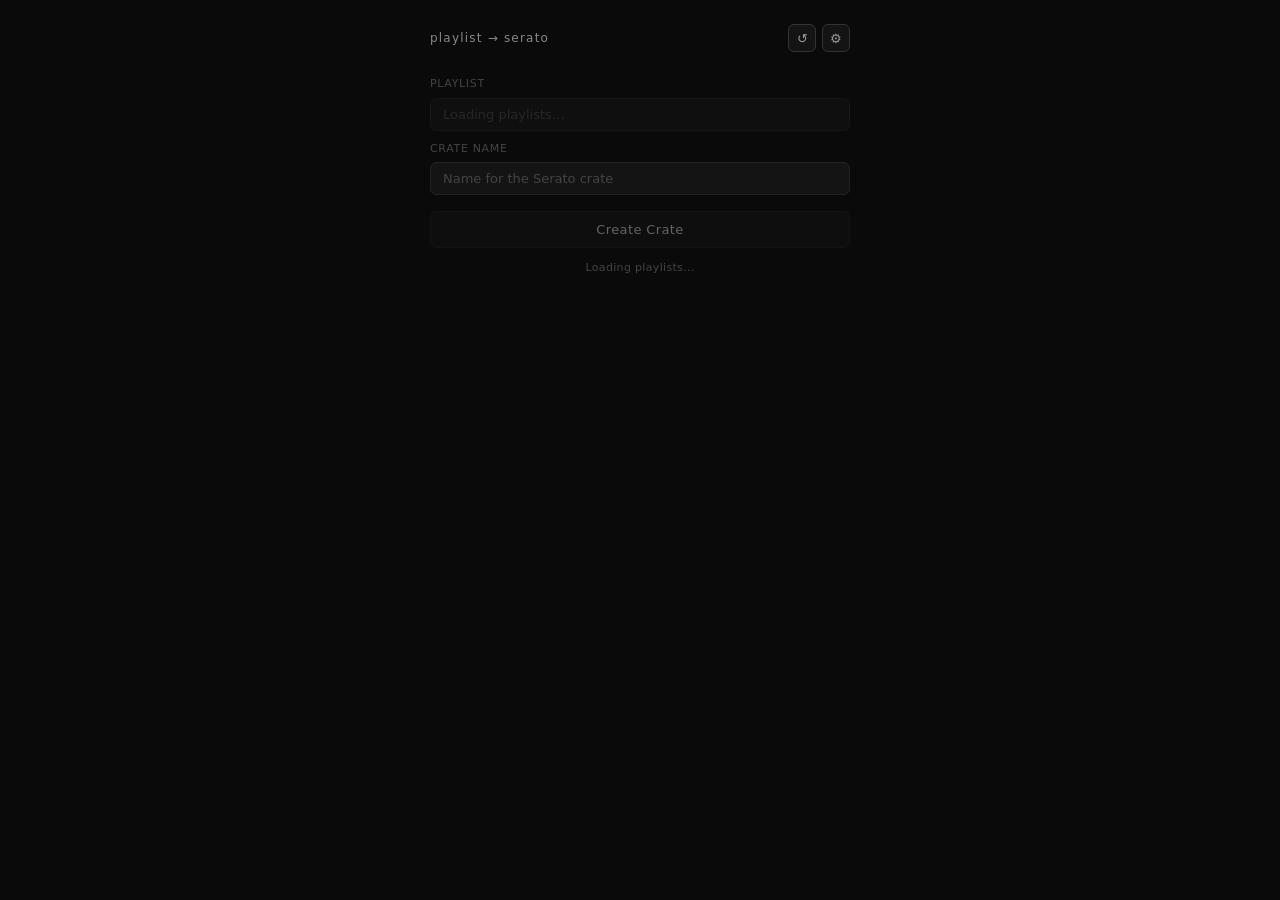
<file: frontend/index.html>
<!DOCTYPE html>
<html lang="en">
<head>
  <meta charset="UTF-8">
  <meta name="viewport" content="width=device-width, initial-scale=1.0">
  <title>Playlist → Serato</title>
  <link rel="stylesheet" href="style.css">
</head>
<body>
  <div class="app">

    <!-- Header -->
    <div class="header">
      <h1>playlist → serato</h1>
      <div class="header-actions">
        <button class="icon-btn" id="btn-refresh" title="Refresh playlists">↺</button>
        <button class="icon-btn" id="btn-settings" title="Settings">⚙</button>
      </div>
    </div>

    <!-- Source toggle (Spotify hidden until BYO Client ID ships) -->
    <div class="source-toggle" hidden>
      <button class="source-btn active" id="btn-source-apple">Apple Music</button>
      <button class="source-btn" id="btn-source-spotify">Spotify</button>
    </div>

    <!-- Playlist field -->
    <div class="field">
      <label for="playlist-input">Playlist</label>
      <div class="input-wrap">
        <input
          id="playlist-input"
          class="input"
          type="text"
          placeholder="Loading playlists…"
          autocomplete="off"
          disabled
        >
        <div id="playlist-dropdown" class="dropdown" hidden></div>
      </div>
    </div>

    <!-- Crate name field -->
    <div class="field">
      <label for="crate-input">Crate name</label>
      <input id="crate-input" class="input" type="text" placeholder="Name for the Serato crate">
    </div>

    <!-- Create button -->
    <button class="btn-primary" id="btn-create" disabled>Create Crate</button>

    <!-- Status -->
    <p class="status" id="status">Loading playlists…</p>

    <!-- Results (hidden until crate created) -->
    <div id="results" class="results" hidden>

      <!-- Stats -->
      <div class="stats">
        <div class="stat matched">
          <span class="stat-num" id="stat-matched">0</span>
          <span class="stat-lbl">matched</span>
        </div>
        <div class="stat fuzzy">
          <span class="stat-num" id="stat-fuzzy">0</span>
          <span class="stat-lbl">fuzzy</span>
        </div>
        <div class="stat missing">
          <span class="stat-num" id="stat-missing">0</span>
          <span class="stat-lbl">missing</span>
        </div>
      </div>

      <!-- Matched track list -->
      <div class="track-list" id="track-list"></div>

      <!-- Missing section -->
      <div id="missing-section" class="missing-section" hidden>
        <div class="missing-header">
          <span class="missing-label" id="missing-label"></span>
          <div class="toggle-btns" id="missing-toggles">
            <button class="text-btn" id="btn-select-all">All</button>
            <button class="text-btn" id="btn-select-none">None</button>
          </div>
        </div>
        <div class="missing-list" id="missing-list"></div>
        <p class="sldl-hint" id="sldl-hint" hidden>
          Install sldl to download missing tracks via Soulseek. It is not included in this app — see the README.
        </p>
        <div class="download-summary" id="download-summary" hidden></div>
        <div class="download-row">
          <button class="btn-download" id="btn-download" hidden></button>
          <button class="btn-cancel" id="btn-cancel" hidden>Cancel</button>
        </div>
        <div class="download-log" id="download-log" hidden></div>
      </div>

    </div>
  </div>

  <!-- Settings modal -->
  <div class="modal-overlay" id="modal-overlay" hidden>
    <div class="modal">
      <div class="modal-header">
        <span class="modal-title">Settings</span>
        <button class="modal-close" id="modal-close">✕</button>
      </div>

      <div class="field">
        <label>Soulseek username</label>
        <input id="s-username" class="input" type="text" placeholder="username">
      </div>
      <div class="field">
        <label>Soulseek password</label>
        <input id="s-password" class="input" type="password" placeholder="••••••••">
      </div>
      <div class="test-conn-row">
        <button class="text-btn" id="btn-test-conn">Test connection</button>
        <span class="test-conn-status" id="test-conn-status"></span>
      </div>
      <div class="field">
        <label>Download folder</label>
        <div class="folder-row">
          <input id="s-folder" class="input" type="text" readonly>
          <button class="btn-browse" id="btn-browse">Browse…</button>
        </div>
      </div>

      <button class="btn-primary" id="btn-save-settings">Save</button>
      <p class="modal-status" id="modal-status"></p>

      <hr class="divider" hidden>

      <div class="spotify-auth-row" hidden>
        <button class="text-btn" id="btn-spotify-connect">Connect</button>
        <button class="text-btn" id="btn-spotify-disconnect">Disconnect</button>
        <span class="spotify-status" id="spotify-status"></span>
      </div>
    </div>
  </div>

  <script src="app.js"></script>
</body>
</html>
</file>
<file: frontend/style.css>
*, *::before, *::after { box-sizing: border-box; margin: 0; padding: 0; }

:root {
  --bg:           #0a0a0a;
  --surface:      #141414;
  --border:       #222;
  --border-focus: #3a3a3a;
  --text:         #e8e8e8;
  --text-dim:     #888;
  --text-muted:   #444;
  --green:        #3ddc84;
  --orange:       #ff6b35;
  --blue:         #4a9eff;
  --radius:       6px;
  --font:         -apple-system, BlinkMacSystemFont, "SF Pro Text", system-ui, sans-serif;
}

html, body {
  height: 100%;
}

body {
  background: var(--bg);
  color: var(--text);
  font-family: var(--font);
  font-size: 13px;
  line-height: 1.5;
  /* allow native drag on empty areas */
  -webkit-app-region: drag;
}

/* ── App shell ── */
.app {
  max-width: 460px;
  margin: 0 auto;
  padding: 24px 20px 32px;
  -webkit-app-region: no-drag;
}

/* ── Header ── */
.header {
  display: flex;
  align-items: center;
  justify-content: space-between;
  margin-bottom: 24px;
}

.header h1 {
  font-size: 12px;
  font-weight: 500;
  letter-spacing: 0.1em;
  text-transform: lowercase;
  color: var(--text-dim);
}

.header-actions {
  display: flex;
  gap: 6px;
}

.icon-btn {
  background: var(--surface);
  border: 1px solid #333;
  color: #999;
  width: 28px;
  height: 28px;
  border-radius: var(--radius);
  cursor: pointer;
  font-size: 13px;
  display: flex;
  align-items: center;
  justify-content: center;
  transition: border-color 0.15s, color 0.15s, background 0.15s;
  -webkit-app-region: no-drag;
}
.icon-btn:hover { border-color: #555; color: var(--text); background: #1e1e1e; }

/* ── Source toggle ── */
.source-toggle {
  display: flex;
  gap: 6px;
  margin-bottom: 14px;
}
.source-toggle[hidden] { display: none; }

.source-btn {
  background: var(--surface);
  border: 1px solid #333;
  border-radius: var(--radius);
  color: #666;
  font-family: var(--font);
  font-size: 11px;
  font-weight: 500;
  letter-spacing: 0.05em;
  padding: 5px 12px;
  cursor: pointer;
  transition: border-color 0.15s, color 0.15s, background 0.15s;
  -webkit-app-region: no-drag;
}
.source-btn:hover { border-color: #555; color: var(--text-dim); }
.source-btn.active { border-color: var(--border-focus); color: var(--text); background: #1e1e1e; }

/* ── Fields ── */
.field {
  margin-bottom: 10px;
}

.field label {
  display: block;
  font-size: 11px;
  letter-spacing: 0.06em;
  text-transform: uppercase;
  color: var(--text-muted);
  margin-bottom: 5px;
}

.input-wrap {
  position: relative;
}

.input {
  width: 100%;
  background: var(--surface);
  border: 1px solid var(--border);
  border-radius: var(--radius);
  color: var(--text);
  font-family: var(--font);
  font-size: 13px;
  padding: 8px 12px;
  outline: none;
  transition: border-color 0.15s;
  -webkit-app-region: no-drag;
}
.input:focus { border-color: var(--border-focus); }
.input::placeholder { color: var(--text-muted); }
.input:disabled { opacity: 0.5; cursor: not-allowed; }

/* ── Playlist dropdown ── */
.dropdown {
  position: absolute;
  top: calc(100% + 4px);
  left: 0;
  right: 0;
  background: var(--surface);
  border: 1px solid var(--border-focus);
  border-radius: var(--radius);
  z-index: 100;
  max-height: 200px;
  overflow-y: auto;
  box-shadow: 0 8px 24px rgba(0,0,0,0.5);
}

.dropdown-item {
  padding: 8px 12px;
  cursor: pointer;
  font-size: 13px;
  color: var(--text-dim);
  border-bottom: 1px solid var(--border);
  transition: background 0.1s, color 0.1s;
}
.dropdown-item:last-child { border-bottom: none; }
.dropdown-item:hover,
.dropdown-item.active { background: #1e1e1e; color: var(--text); }

/* ── Buttons ── */
.btn-primary {
  width: 100%;
  background: var(--surface);
  border: 1px solid var(--border);
  border-radius: var(--radius);
  color: var(--text);
  font-family: var(--font);
  font-size: 13px;
  font-weight: 500;
  padding: 10px;
  cursor: pointer;
  margin-top: 6px;
  transition: border-color 0.15s, background 0.15s;
  letter-spacing: 0.03em;
  -webkit-app-region: no-drag;
}
.btn-primary:hover:not(:disabled) { border-color: var(--border-focus); background: #1a1a1a; }
.btn-primary:disabled { opacity: 0.4; cursor: not-allowed; }

/* ── Status ── */
.status {
  font-size: 11px;
  color: var(--text-muted);
  text-align: center;
  margin-top: 12px;
  letter-spacing: 0.03em;
  min-height: 16px;
}
.status.error { color: var(--orange); }
.status.ok    { color: var(--green); }

/* ── Results ── */
.results {
  margin-top: 20px;
}

.divider {
  border: none;
  border-top: 1px solid var(--border);
  margin: 16px 0;
}

/* ── Stats ── */
.stats {
  display: flex;
  gap: 8px;
  margin-bottom: 16px;
}

.stat {
  flex: 1;
  background: var(--surface);
  border: 1px solid var(--border);
  border-radius: var(--radius);
  padding: 10px 8px;
  text-align: center;
}

.stat-num {
  display: block;
  font-size: 22px;
  font-weight: 300;
  line-height: 1.1;
}
.stat-lbl {
  display: block;
  font-size: 10px;
  letter-spacing: 0.06em;
  text-transform: uppercase;
  margin-top: 2px;
}

.stat.matched { border-color: rgba(61,220,132,0.2); }
.stat.matched .stat-num { color: var(--green); }
.stat.matched .stat-lbl { color: rgba(61,220,132,0.4); }

.stat.fuzzy { border-color: rgba(74,158,255,0.2); }
.stat.fuzzy .stat-num { color: var(--blue); }
.stat.fuzzy .stat-lbl { color: rgba(74,158,255,0.4); }

.stat.missing { border-color: rgba(255,107,53,0.2); }
.stat.missing .stat-num { color: var(--orange); }
.stat.missing .stat-lbl { color: rgba(255,107,53,0.4); }

/* ── Track list ── */
.track-list {
  max-height: 180px;
  overflow-y: auto;
  border: 1px solid var(--border);
  border-radius: var(--radius);
  margin-bottom: 14px;
}

.track {
  display: flex;
  align-items: center;
  gap: 10px;
  padding: 7px 12px;
  border-bottom: 1px solid #111;
  font-size: 12.5px;
}
.track:last-child { border-bottom: none; }

.track-indicator {
  font-size: 10px;
  width: 14px;
  flex-shrink: 0;
  text-align: center;
}
.track-indicator.exact { color: var(--green); }
.track-indicator.approx { color: var(--blue); }

.track-artist { color: var(--text-dim); }
.track-title  { color: var(--text); }
.track-sep    { color: var(--text-muted); margin: 0 2px; }

.track-badge {
  margin-left: auto;
  font-size: 9px;
  letter-spacing: 0.06em;
  text-transform: uppercase;
  color: var(--text-muted);
  border: 1px solid #222;
  border-radius: 3px;
  padding: 1px 5px;
  flex-shrink: 0;
}
.track-badge.fuzzy { color: var(--blue); border-color: rgba(74,158,255,0.2); }

/* ── Missing section ── */
.missing-section {
  margin-top: 4px;
}

.missing-header {
  display: flex;
  align-items: center;
  justify-content: space-between;
  margin-bottom: 8px;
}

.missing-label {
  font-size: 11px;
  letter-spacing: 0.06em;
  text-transform: uppercase;
  color: var(--orange);
}

.toggle-btns {
  display: flex;
  gap: 10px;
}
.toggle-btns[hidden] { display: none; }

.text-btn {
  background: var(--surface);
  border: 1px solid #333;
  font-family: var(--font);
  font-size: 10px;
  color: #888;
  cursor: pointer;
  padding: 3px 9px;
  border-radius: 4px;
  letter-spacing: 0.06em;
  text-transform: uppercase;
  transition: border-color 0.15s, color 0.15s, background 0.15s;
  -webkit-app-region: no-drag;
}
.text-btn:hover { border-color: #555; color: var(--text); background: #1e1e1e; }

/* ── Missing list ── */
.missing-list {
  border: 1px solid var(--border);
  border-radius: var(--radius);
  max-height: 160px;
  overflow-y: auto;
}

.missing-item {
  display: flex;
  align-items: center;
  gap: 10px;
  padding: 8px 12px;
  border-bottom: 1px solid #111;
  cursor: pointer;
  transition: background 0.1s;
  -webkit-app-region: no-drag;
}
.missing-item:last-child { border-bottom: none; }
.missing-item:hover { background: #161616; }
.missing-item.selected { background: rgba(61,220,132,0.04); }

.checkbox {
  width: 14px;
  height: 14px;
  border: 1px solid var(--border-focus);
  border-radius: 3px;
  flex-shrink: 0;
  display: flex;
  align-items: center;
  justify-content: center;
  font-size: 9px;
  transition: all 0.1s;
}
.selected .checkbox {
  background: var(--green);
  border-color: var(--green);
  color: #000;
}

.missing-text { font-size: 12.5px; }
.missing-text .artist { color: var(--text-dim); }
.missing-text .title  { color: var(--text); }

/* ── Download progress states ── */
.missing-item.dl-pending   { opacity: 0.6; }
.missing-item.dl-active    { background: rgba(74,158,255,0.06); }
.missing-item.dl-ok        { background: rgba(61,220,132,0.06); }
.missing-item.dl-not-found { background: rgba(136,136,136,0.05); }
.missing-item.dl-not-found .dl-status-icon { color: #555; }
.missing-item.dl-fail      { background: rgba(255,107,53,0.08); }
.missing-item.dl-fail .dl-status-icon { color: var(--orange); font-weight: 700; }

.dl-status-icon {
  margin-left: auto;
  font-size: 11px;
  flex-shrink: 0;
}

/* ── Download button ── */
.btn-download {
  width: 100%;
  background: none;
  border: 1px solid var(--orange);
  border-radius: var(--radius);
  color: var(--orange);
  font-family: var(--font);
  font-size: 13px;
  font-weight: 500;
  padding: 10px;
  cursor: pointer;
  margin-top: 10px;
  transition: background 0.15s;
  letter-spacing: 0.03em;
  -webkit-app-region: no-drag;
}
.btn-download:hover:not(:disabled) { background: rgba(255,107,53,0.08); }
.btn-download:disabled { opacity: 0.4; cursor: not-allowed; }

/* ── Download row + cancel ── */
.download-row {
  display: flex;
  gap: 8px;
  align-items: stretch;
}
.download-row .btn-download {
  flex: 1;
  margin-top: 0;
}
.btn-cancel {
  background: none;
  border: 1px solid #444;
  border-radius: var(--radius);
  color: #888;
  font-family: var(--font);
  font-size: 12px;
  font-weight: 500;
  padding: 10px 14px;
  cursor: pointer;
  margin-top: 0;
  white-space: nowrap;
  transition: border-color 0.15s, color 0.15s;
  -webkit-app-region: no-drag;
}
.btn-cancel:hover { border-color: var(--orange); color: var(--orange); }

/* add margin-top back to the row itself */
.missing-section .download-row { margin-top: 10px; }

.sldl-hint {
  margin: 10px 0 0;
  font-size: 11px;
  color: var(--text-muted);
  line-height: 1.45;
  letter-spacing: 0.02em;
}

.download-summary {
  margin-top: 10px;
  padding: 10px 12px;
  border-radius: var(--radius);
  border: 1px solid var(--border);
  font-size: 12px;
  line-height: 1.45;
  letter-spacing: 0.02em;
  color: var(--text);
  background: #141414;
}
.download-summary.ok {
  border-color: rgba(61, 220, 132, 0.35);
  color: var(--green);
  background: rgba(61, 220, 132, 0.08);
}
.download-summary.error {
  border-color: rgba(255, 107, 53, 0.4);
  color: var(--orange);
  background: rgba(255, 107, 53, 0.08);
}

/* ── Download log ── */
.download-log {
  margin-top: 8px;
  background: #0d0d0d;
  border: 1px solid var(--border);
  border-radius: var(--radius);
  padding: 8px 10px;
  max-height: 90px;
  overflow-y: auto;
  font-family: "SF Mono", "Menlo", monospace;
  font-size: 10px;
  color: var(--text-dim);
  line-height: 1.6;
}
.download-log .log-error { color: var(--orange); }

/* ── Scrollbars ── */
::-webkit-scrollbar { width: 4px; }
::-webkit-scrollbar-track { background: transparent; }
::-webkit-scrollbar-thumb { background: var(--border); border-radius: 2px; }

/* ── Modal ── */
.modal-overlay {
  position: fixed;
  inset: 0;
  background: rgba(0,0,0,0.7);
  display: flex;
  align-items: center;
  justify-content: center;
  z-index: 200;
  -webkit-app-region: no-drag;
}
.modal-overlay[hidden] { display: none; }

.modal {
  background: #111;
  border: 1px solid var(--border-focus);
  border-radius: 10px;
  padding: 20px;
  width: 360px;
  box-shadow: 0 16px 48px rgba(0,0,0,0.8);
}

.modal-header {
  display: flex;
  align-items: center;
  justify-content: space-between;
  margin-bottom: 16px;
}

.modal-title {
  font-size: 12px;
  font-weight: 500;
  letter-spacing: 0.08em;
  text-transform: uppercase;
  color: var(--text-dim);
}

.modal-close {
  background: none;
  border: none;
  color: var(--text-muted);
  font-size: 13px;
  cursor: pointer;
  padding: 2px 6px;
}
.modal-close:hover { color: var(--text); }

.folder-row {
  display: flex;
  gap: 8px;
}
.folder-row .input { flex: 1; }

.btn-browse {
  background: var(--surface);
  border: 1px solid var(--border);
  border-radius: var(--radius);
  color: var(--text-dim);
  font-family: var(--font);
  font-size: 12px;
  padding: 8px 12px;
  cursor: pointer;
  white-space: nowrap;
  transition: border-color 0.15s, color 0.15s;
  flex-shrink: 0;
}
.btn-browse:hover { border-color: var(--border-focus); color: var(--text); }

.modal-status {
  font-size: 11px;
  color: var(--text-muted);
  text-align: center;
  margin-top: 10px;
  min-height: 16px;
}
.modal-status.ok    { color: var(--green); }
.modal-status.error { color: var(--orange); }

/* ── Test connection row ── */
.test-conn-row {
  display: flex;
  align-items: center;
  gap: 8px;
  margin-bottom: 10px;
}

.test-conn-status {
  font-size: 11px;
  color: var(--text-muted);
  letter-spacing: 0.03em;
}
.test-conn-status.ok    { color: var(--green); }
.test-conn-status.error { color: var(--orange); }

/* ── Spotify auth row ── */
.spotify-auth-row {
  display: flex;
  align-items: center;
  gap: 8px;
  margin-top: 8px;
}
.spotify-auth-row[hidden] { display: none; }

.spotify-status {
  font-size: 11px;
  color: var(--text-muted);
  letter-spacing: 0.03em;
}
.spotify-status.ok    { color: var(--green); }
.spotify-status.error { color: var(--orange); }
</file>
